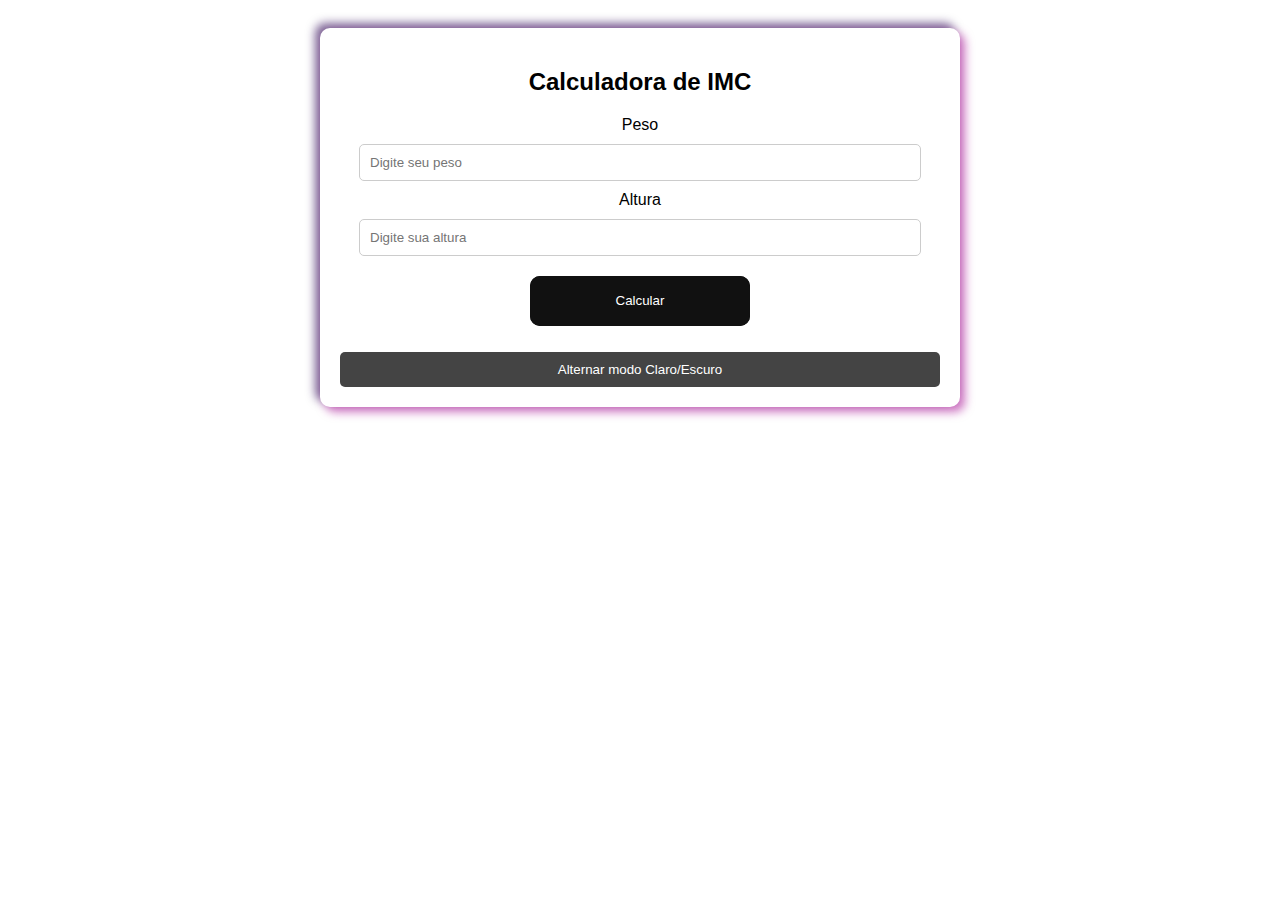
<file: calculadoraimc.html>
<!DOCTYPE html>
<html lang="pt-br">
<head>
    <link rel="stylesheet" href="calculadoraimc.css">
    <meta charset="UTF-8">
    <meta name="viewport" content="width=device-width, initial-scale=1.0">
    <title>Índice de Massa Corporal</title>
    
</head>



<body>
    <div class="container">
        <H2>Calculadora de IMC</H2>

        <label for="peso"> Peso </label>
        <input type="number" name="peso" id="peso" placeholder="Digite seu peso" min="0">

        <label for="altura"> Altura </label>
        <input type="number" name="altura" id="Altura" placeholder="Digite sua altura" step="0.01" min="0">

        <button class="glow-on-hover" onclick="calcularImc()">Calcular</button>
        <p id="resultado"></p>
        <button class="toggle-mode" onclick="alternarModo()">Alternar modo Claro/Escuro</button>

    </div>

    <script>
         function alternarModo () {
            document.body.classList.toggle("dark-mode")
         }


         //------Condição----//

         function calcularImc(){
            let peso = document.getElementById("peso").value;
            let altura = document.getElementById("Altura").value;

            if (peso && Altura) {
                let imc = (peso / (altura * altura)).toFixed(2);
                let classificacao = "";
                if (imc < 18.5) {
                    classificacao = "Abaixo do Peso";

                }else if (imc < 24.9) {
                    classificacao = "Normal";

                }else if (imc < 29.9) {
                    classificacao = "Excesso de peso";

                }else if (imc < 34.9) {
                    classificacao = "Obesidade Classe I";

                }else if (imc < 39.9) {
                    classificacao = "Obesidade Classe II";
                    
            
                }else {
                    classificacao = "Obesidade classe III"; 
                }

                document.getElementById("resultado").innerText = `O seu índice é ${imc} portanto, ${classificacao}`;                   
                                      


            }else{
                document.getElementById ("resultado").innerText = "Por favor, preencha todos os campos";
            }
            



         }

         



    </script>


<div class="


























































































































































































"></div>






    
</body>
</html>
</file>
<file: calculadoraimc.css>
:root {
    --bg-color:#ffffff;
    --text-color:#000000;
    --btn-bg: #007bff;
    --btn-text: #ffffff;

}
.dark-mode {
    --bg-color:#121212;
    --text-color:#ffffff;
    --btn-bg: #1e90ff;
    --btn-text: #ffffff;

}

body{
    font-family: arial, sans-serif;
    background-color: var(--bg-color);
    color: var(--text-color);
    text-align: center;
    padding: 20px;
    transition: backgound 0.3s, color 0.3s;
}

.container {
    max-width: 600px;
    margin: 0 auto;
    padding: 20px;
    border-radius: 10px;
    box-shadow: 
    5px 5px 10px rgba(165, 5, 144, 0.554),
    -5px -5px 10px rgba(43, 2, 82, 0.604);
    background-color: var(--bg-color);
}

input{
    width: 90%;
    padding: 10px;
    margin: 10px 0;
    border: 1px solid #ccc;
    border-radius: 5px;
}

button{
    width: 100%;
    padding: 10px;
    background-color: var(--btn-bg);
    color: var(--btn-text);
    border: none;
    border-radius: 5px;
    cursor: pointer;
    margin-top: 10px;
    }

button:hover{
    opacity: 0.8;
}

#resultado{
    margin-top: 15px;
    font-weight: bold;

}
.toggle-mode{
    margin-top: 10px;
    background-color: #444;
}

/*------codigo bottom----*/

.glow-on-hover {
    width: 220px;
    height: 50px;
    border: none;
    outline: none;
    color: #fff;
    background: #111;
    cursor: pointer;
    position: relative;
    z-index: 0;
    border-radius: 10px;
}

.glow-on-hover:before {
    content: '';
    background: linear-gradient(45deg, #ff0000, #ff7300, #fffb00, #48ff00, #00ffd5, #002bff, #7a00ff, #ff00c8, #ff0000);
    position: absolute;
    top: -2px;
    left:-2px;
    background-size: 400%;
    z-index: -1;
    filter: blur(5px);
    width: calc(100% + 4px);
    height: calc(100% + 4px);
    animation: glowing 20s linear infinite;
    opacity: 0;
    transition: opacity .3s ease-in-out;
    border-radius: 10px;
}

.glow-on-hover:active {
    color: #000
}

.glow-on-hover:active:after {
    background: transparent;
}

.glow-on-hover:hover:before {
    opacity: 1;
}

.glow-on-hover:after {
    z-index: -1;
    content: '';
    position: absolute;
    width: 100%;
    height: 100%;
    background: #111;
    left: 0;
    top: 0;
    border-radius: 10px;
}

@keyframes glowing {
    0% { background-position: 0 0; }
    50% { background-position: 400% 0; }
    100% { background-position: 0 0; }
}
</file>
